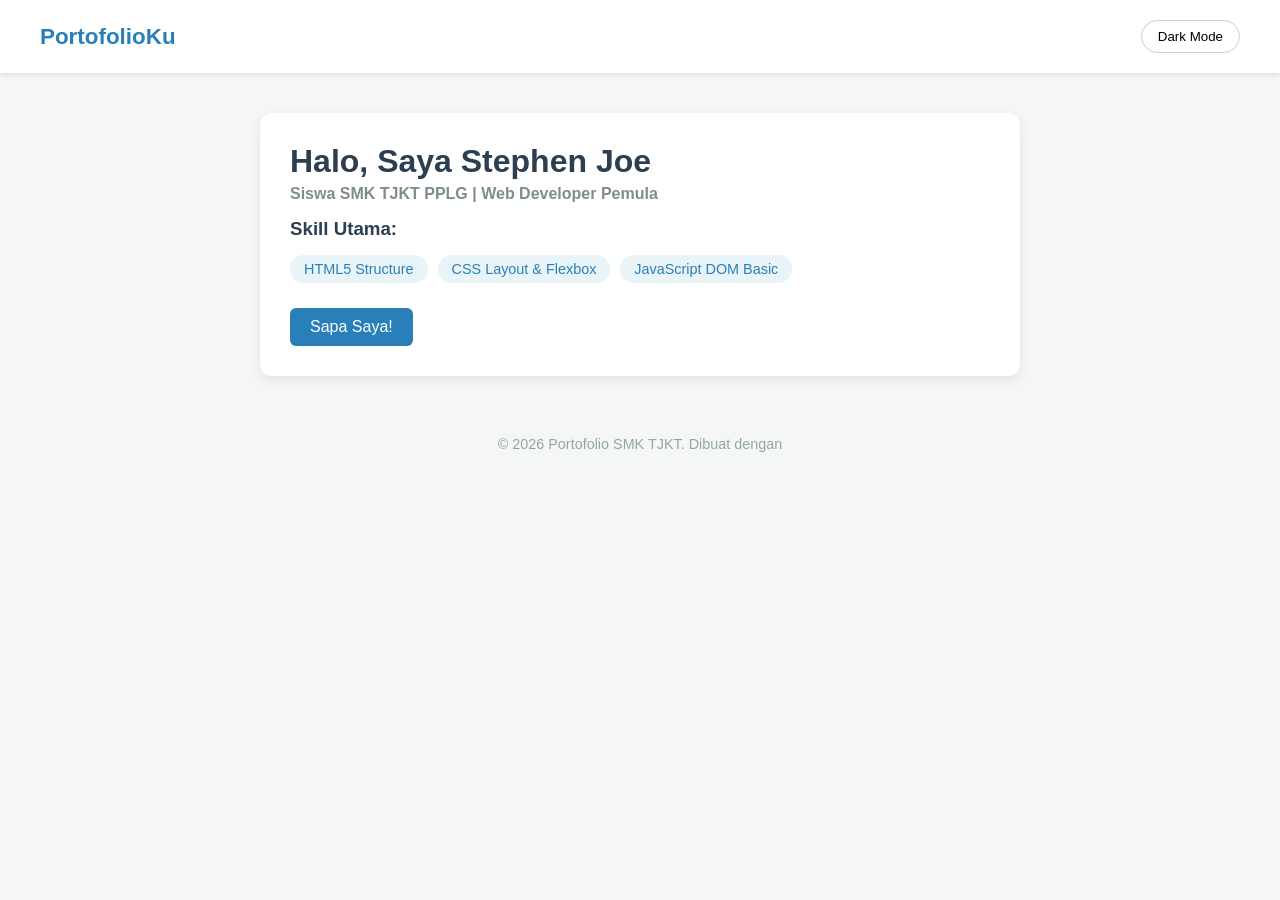
<file: Index.html>
<!DOCTYPE html>
<html lang="id">
<head>
    <meta charset="UTF-8">
    <meta name="viewport" content="width=device-width, initial-scale=1.0">
    <title>Portofolio Saya - SMK TJKT</title>
    <link rel="stylesheet" href="style.css">
</head>
<body>

    <!-- Header & Navigasi -->
    <header>
        <div class="logo">PortofolioKu</div>
        <button id="tombol-tema">Dark Mode</button>
    </header>

    <!-- Section Utama / Hero -->
    <main class="container">
        <section class="kartu-profil">
            <h1>Halo, Saya Stephen Joe</h1>
            <p class="sub-judul">Siswa SMK TJKT PPLG | Web Developer Pemula</p>
            
            <h3>Skill Utama:</h3>
            <ul class="daftar-skill">
                <li>HTML5 Structure</li>
                <li>CSS Layout & Flexbox</li>
                <li>JavaScript DOM Basic</li>
            </ul>

            <button id="tombol-sapa" class="btn-primary">Sapa Saya!</button>
        </section>
    </main>

    <!-- Footer -->
    <footer>
        <p>&copy; 2026 Portofolio SMK TJKT. Dibuat dengan</p>
    </footer>

    <script src="script.js"></script>
</body>
</html>
</file>
<file: style.css>
* {
    margin: 0;
    padding: 0;
    box-sizing: border-box;
    font-family: 'Segoe UI', Arial, sans-serif;
}

body {
    background-color: #f4f7f6;
    color: #2c3e50;
    transition: background-color 0.3s, color 0.3s;
}

/* Header */
header {
    display: flex;
    justify-content: space-between;
    align-items: center;
    padding: 20px 40px;
    background-color: white;
    box-shadow: 0 2px 5px rgba(0,0,0,0.1);
}

.logo {
    font-size: 1.4rem;
    font-weight: bold;
    color: #2980b9;
}

/* Container Utama */
.container {
    max-width: 800px;
    margin: 40px auto;
    padding: 0 20px;
}

.kartu-profil {
    background-color: white;
    padding: 30px;
    border-radius: 12px;
    box-shadow: 0 4px 12px rgba(0,0,0,0.08);
}

h1 {
    font-size: 2rem;
    color: #2c3e50;
    margin-bottom: 5px;
}

.sub-judul {
    color: #7f8c8d;
    font-weight: bold;
    margin-bottom: 15px;
}

.daftar-skill {
    display: flex;
    gap: 10px;
    list-style: none;
    margin: 15px 0 25px 0;
}

.daftar-skill li {
    background-color: #e8f4f8;
    color: #2980b9;
    padding: 6px 14px;
    border-radius: 20px;
    font-size: 0.9rem;
    font-weight: 500;
}

.btn-primary {
    background-color: #2980b9;
    color: white;
    border: none;
    padding: 10px 20px;
    border-radius: 6px;
    cursor: pointer;
    font-size: 1rem;
}

.btn-primary:hover {
    background-color: #1c5980;
}

#tombol-tema {
    padding: 8px 16px;
    border: 1px solid #ccc;
    border-radius: 20px;
    cursor: pointer;
    background: transparent;
}

/* Tema Gelap (Dark Mode Class) */
body.mode-gelap {
    background-color: #121212;
    color: #e0e0e0;
}

body.mode-gelap header,
body.mode-gelap header .btn-primary,
body.mode-gelap .kartu-profil {
    background-color: #1e1e1e;
    color: #e0e0e0;
}

body.mode-gelap h1 {
    color: #64b5f6;
}

footer {
    text-align: center;
    padding: 20px;
    margin-top: 40px;
    font-size: 0.9rem;
    color: #95a5a6;
}
</file>
